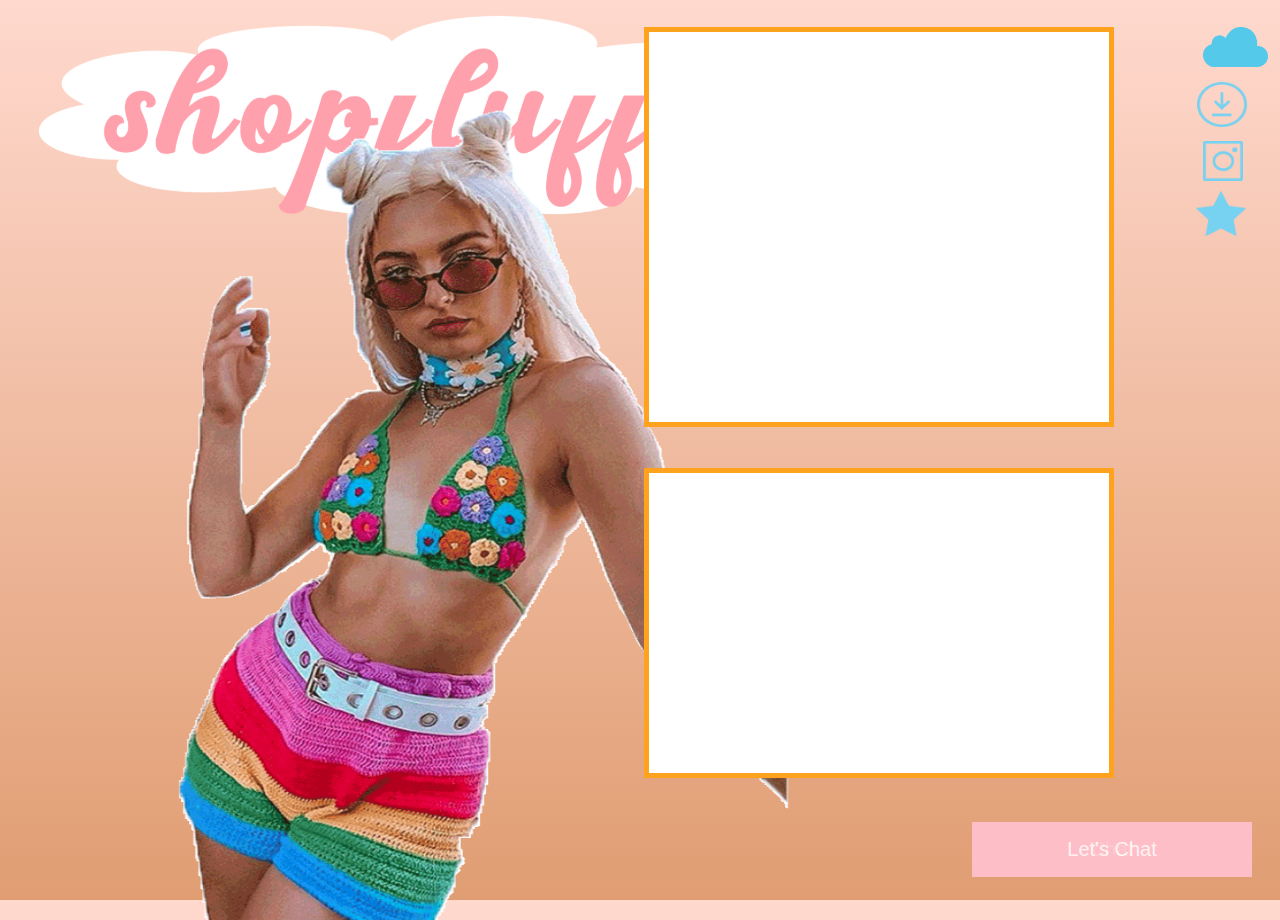
<file: index.html>
<htmnl>
    <head>
        <meta charset="utf-8">
        <meta name="viewport" content="width=device-width, initial-scale=1.0" />

        <title>ShopFluffy</title>
        <meta name="description" content="Final Project">
        <meta name="author" content="ashley">

        <link href="https://fonts.googleapis.com/css2?family=Lexend+Giga&display=swap" rel="stylesheet">
        <link rel="stylesheet" href="./style.css">

        <link rel="shortcut icon" type="image/png" href="./favicon.png" />
        
    </head>

    <body>

    <div class="container">

        <div class="logo">
            <img src="./assets/cloud_logo.png" style="width: 800px; height: 230px;">
        </div>

        <div class="girl">
            <img src="./assets/fluffy_girl.gif" style="width: 1020px; height: 900px;">
        </div> 

        <div class="playlist">
            <iframe src="https://open.spotify.com/embed/playlist/37i9dQZF1DX3rxVfibe1L0" width="420" height="350" 
            frameborder="0" allowtransparency="true" allow="encrypted-media"></iframe>
        </div>

        <div class="youtube">
            <iframe width="420" height="260" src="https://www.youtube.com/embed/videoseries?list=PL_m_IrTwYPVgmuIvSa5KckC5o0MrKKDkS" 
            frameborder="0" allow="accelerometer; autoplay; encrypted-media; gyroscope; picture-in-picture" allowfullscreen></iframe>
        </div>

        <button class="open-button" onclick="openForm()">Chat</button>

        <button class="open-button" onclick="openForm()">Let's Chat</button>

        <div class="chat-popup" id="myForm">
        <form action="/action_page.php" class="form-container">
            <h2> Chat with Fam 💘 </h2>

            <textarea placeholder="Type message.." name="msg" required></textarea>

            <button type="submit" class="btn">Send</button>
            <button type="button" class="btn cancel" onclick="closeForm()">Close Me</button>
        </form>
        </div>

        <div class="icon_box">
            <a href="./pages/moodboard.html"><div class="cloud"><img src="./assets/moodboard_icon.png" style="width:65px; height:40px;"></div></a>
            <a href="./pages/downloads.html"><div class="download"><img src="./assets/download.png" style="width:50px; height:45px;"></div></a>
            <a href="https://www.instagram.com/shopfluffy/?hl=en" target="_blank"><div class="insta"><img src="./assets/insta.png" style="width:40px; height:40px;"></div></a>
            <a href="https://www.shopfluffy.com/shop" target="_blank"><div class="website"><img src="./assets/star.png" style="width:50px; height:45px;"></div></a>
        </div>

    </div>

    <script src="script.js"></script>

    </body>

</htmnl>
</file>
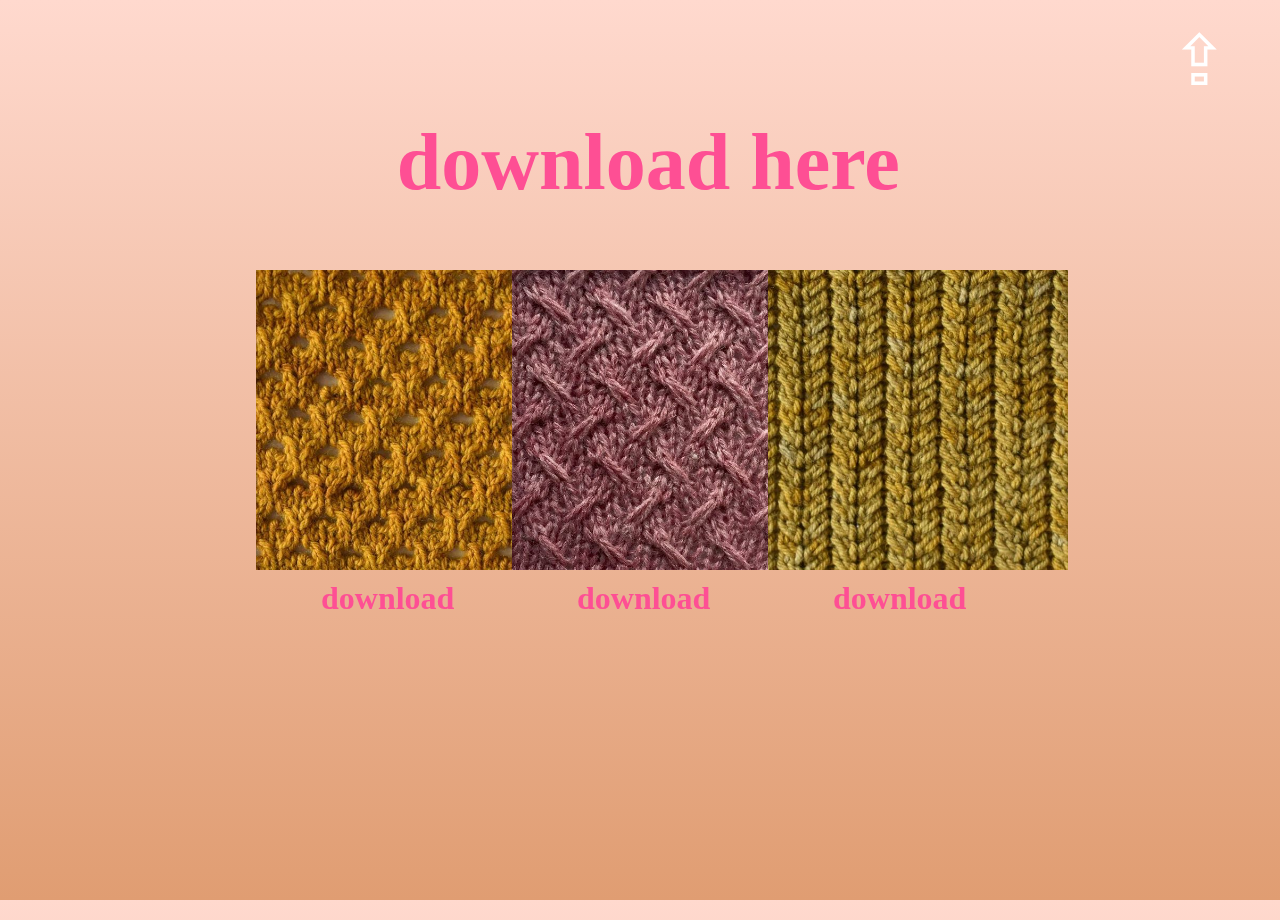
<file: pages/downloads.html>
<htmnl>
    <head>
        <meta charset="utf-8">
        <meta name="viewport" content="width=device-width, initial-scale=1.0" />

        <title>downloads</title>
        <meta name="description" content="Final Project">
        <meta name="author" content="ashley">

        <link href="https://fonts.googleapis.com/css2?family=Lexend+Giga&display=swap" rel="stylesheet">
        <link rel="stylesheet" href="../styles/downloads.css">

        
    </head>

    <body>

    <div class="title">
        <h1>download here</h1>
    </div>

    <div class="box1">

        <div class="image">
            <img src="../assets/knit01.jpg" style="width:300px; height:300px;">
        </div>

        <div class="text">
            <a href="../assets/download01.pdf" download>
                <h1>download</h1>
            </a>
        </div>

    </div>

    <div class="box2">
        <img src="../assets/knit02.jpg" style="width:300px; height:300px;">

        <div class="text2">
            <a href="../assets/download02.pdf" download>
                <h1>download</h1>
            </a>
        </div>
    </div>

    <div class="box3">
        <img src="../assets/knit03.jpg" style="width:300px; height:300px;">

        <div class="text3">
            <a href="../assets/download03.pdf" download>
                <h1>download</h1>
            </a>
        </div>
    </div>

    <a href="../index.html"><div class="arrow">&#8682;</div></a>

    </body>

</htmnl>
</file>
<file: style.css>
* {
    margin: 0;
    box-sizing: border-box;
}

body {
  height: 100vh;
  cursor: url('./assets/wand.png'), auto;
}

html {
    width: 100vw;
    height: 100%;
    background-color: #ffd9ce;
    background-image: linear-gradient(#ffd9ce, #e09d72);
    overflow: hidden;
    padding: 20px;
    font-family: 'The Brandy', regular;
}

.container .logo {
    position: fixed;
    top: 0%;
    left: 2%;
}

.container .girl {
    position: fixed;
    top: 10%;
    left: -2%;
}

.playlist {
    position: fixed;
    top: 3%;
    right: 13%;
    width: 470px;
    background: white;
    border: 5px solid #FFA31E;
    padding: 20px;
}

.youtube {
    position: fixed;
    top: 52%;
    right: 13%;
    width: 470px;
    background: white;
    border: 5px solid #FFA31E;
    padding: 20px;
}

/* Button used to open the chat form - fixed at the bottom of the page */
.container .open-button {
  background-color: pink;
  color: white;
  padding: 16px 20px;
  border: none;
  /* cursor: pointer; */
  cursor: url('./assets/wand.png'), auto;
  opacity: 0.8;
  position: fixed;
  bottom: 23px;
  right: 28px;
  width: 280px;
  font-size: 20px;
}

/* The popup chat - hidden by default */
.container .chat-popup {
  display: none;
  position: fixed;
  bottom: 0;
  right: 15px;
  border: 5px solid pink;
  z-index: 9;
}

/* Add styles to the form container */
.container .form-container {
  max-width: 300px;
  padding: 10px;
  background-color: white;
}

/* Full-width textarea */
.container .form-container textarea {
  width: 100%;
  padding: 15px;
  margin: 5px 0 22px 0;
  border: none;
  background: #f1f1f1;
  resize: none;
  min-height: 200px;
}

/* When the textarea gets focus, do something */
.container .form-container textarea:focus {
  background-color: #ddd;
  outline: none;
}

/* Set a style for the submit/send button */
.container .form-container .btn {
  background-color: pink;
  color: white;
  padding: 16px 20px;
  border: none;
  /* cursor: pointer; */
  cursor: url('./assets/wand.png'), auto;
  width: 100%;
  margin-bottom: 10px;
  opacity: 0.8;
}

/* Add a red background color to the cancel button */
.container .form-container .cancel {
  background-color: pink;
}

/* Add some hover effects to buttons */
.container .form-container .btn:hover, .open-button:hover {
  opacity: 1;
}

.icon_box {
  position: fixed;
  right: 2%;
  top: 3%;
  background: none;
  width: 4vw;
  height: 220px;
}

.icon_box .download {
  position: absolute;
  top: 25%;
  right: 15%;
}

.icon_box .insta {
  position: absolute;
  top: 52%;
  right: 23%;
}

.icon_box .website {
  position: absolute;
  bottom: 5%;
  right: 16%;
}

.cloud:hover {
  box-shadow: 0 12px 16px 0 rgba(0,0,0,0.24),0 17px 50px 0 #FFA31E;
  /* cursor: pointer; */
  cursor: url('./assets/wand.png'), auto;
}

.download:hover {
  box-shadow: 0 12px 16px 0 rgba(0,0,0,0.24),0 17px 50px 0 #FFA31E;
  /* cursor: pointer; */
  cursor: url('./assets/wand.png'), auto;
}

.insta:hover {
  box-shadow: 0 12px 16px 0 rgba(0,0,0,0.24),0 17px 50px 0 #FFA31E;
  /* cursor: pointer; */
  cursor: url('./assets/wand.png'), auto;
}

.website:hover {
  box-shadow: 0 12px 16px 0 rgba(0,0,0,0.24),0 17px 50px 0 #FFA31E;
  /* cursor: pointer; */
  cursor: url('./assets/wand.png'), auto;
}
</file>
<file: styles/downloads.css>
* {
    margin: 0;
    box-sizing: border-box;
}

body {
  height: 100vh;
  cursor: url('../assets/wand.png'), auto;
}

html {
    width: 100vw;
    height: 100%;
    background-color: #ffd9ce;
    background-image: linear-gradient(#ffd9ce, #e09d72);
    overflow: hidden;
    padding: 20px;
    font-family: 'The Brandy', regular;
}

a {
    text-decoration: none;
    color: #FE4F94;
}

.title {
    position: fixed;
    top: 13%;
    left: 31%;
    font-size: 40px;
    color: #FE4F94;
}

.box1 {
    position: fixed;
    top: 30%;
    left: 20%;
    background: none;
    width: 18vw;
    height: 350px;
}

.box1 .text {
    position: absolute;
    bottom: 3px;
    left: 65px;
}

.box1 .text:hover {
    text-shadow: 4px 4px 7px #99FE4F;
    cursor: url('../assets/wand.png'), auto;
}

.box2 {
    position: fixed;
    top: 30%;
    left: 40%;
    background: none;
    width: 18vw;
    height: 350px;
}

.box2 .text2 {
    position: absolute;
    bottom: 3px;
    left: 65px;
}

.box2 .text2:hover {
    text-shadow: 4px 4px 7px #99FE4F;
    cursor: url('../assets/wand.png'), auto;
}

.box3 {
    position: fixed;
    top: 30%;
    left: 60%;
    background: none;
    width: 18vw;
    height: 350px;
}

.box3 .text3 {
    position: absolute;
    bottom: 3px;
    left: 65px;
}

.box3 .text3:hover {
    text-shadow: 4px 4px 7px #99FE4F;
    cursor: url('../assets/wand.png'), auto;
}

.arrow {
    position: fixed;
    right: 4%;
    font-size: 70px;
    color: white;
}

.arrow:hover {
    text-shadow: 4px 4px 7px #C002DA;
    cursor: url('../assets/wand.png'), auto;
}
</file>
